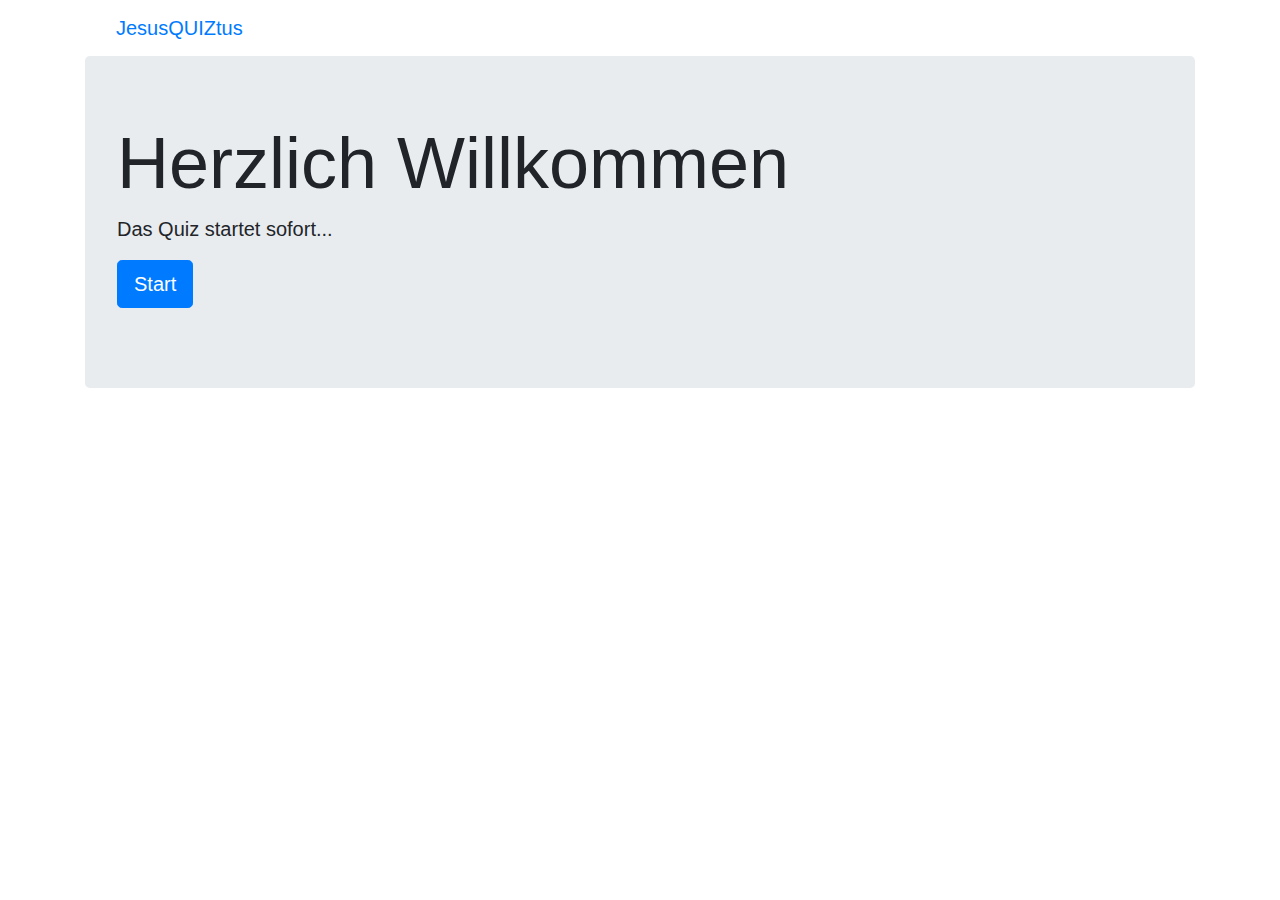
<file: quiz/quiz.html>
<!DOCTYPE html>
<html lang="de">

<head>
  <meta charset="UTF-8">
  <meta name="viewport" content="width=device-width, initial-scale=1.0">
  <meta http-equiv="X-UA-Compatible" content="ie=edge">
  <title>Bibel Quiz</title>

  <!-- jQuery -->
  <script src="https://ajax.googleapis.com/ajax/libs/jquery/3.4.1/jquery.min.js"></script>
  <!-- Bootstrap -->
  <link href="/css/bootstrap.min.css" rel="stylesheet">
  <link href="/css/style.css" rel="stylesheet">
  <!-- include all compiled plugins -->
  <script src="/js/bootstrap.min.js"></script>
</head>

<body>
  <div class="container">
    <nav class="navbar navbar-fixed">
      <div class="container-fluid">
        <div class="navbar-header">
          <a class="navbar-brand text-primary" href="#">JesusQUIZtus</a>
        </div>
      </div>
    </nav>
    <!-- START screen -->
    <div id="start_screen" class="jumbotron quiz_start">
      <h1 class="display-3">Herzlich Willkommen</h1>
      <p class="lead">Das Quiz startet sofort...</p>
      <p><button role="button" class="start btn btn-primary btn-lg" id="start_button">Start</button></p>
    </div>
    <!-- QUESTION screen -->
    <div id="question_screen" class="collapse jumbotron quiz_question">
      <h2>Frage <span id="question_nbr">1</span></h2>
      <p id="question_text" class="display-4">Was ist die richtige Antwort?</p>
      <div class="row">
        <!-- answer A -->
        <div class="col-md-6">
          <p><button id="answer_a_button" class="answer btn btn-secondary btn-block" role="button"><span
                id="answer_a"></span></button></p>
        </div>
        <!-- answer B -->
        <div class="col-md-6">
          <p><button id="answer_b_button" class="answer btn btn-secondary btn-block" role="button"><span
                id="answer_b"></span></button></p>
        </div>
      </div>
      <div class="row">
        <!-- answer C -->
        <div class="col-md-6">
          <p><button id="answer_c_button" class="answer btn btn-secondary btn-block" role="button"><span
                id="answer_c"></span></button></p>
        </div>
        <!-- answer D -->
        <div class="col-md-6">
          <p><button id="answer_d_button" class="answer btn btn-secondary btn-block" role="button"><span
                id="answer_d"></span></button></p>
        </div>
      </div>
      <div class="row">
        <div class="col-md-10"></div>
        <div class="col-md-2">
          <!-- commit button -->
          <p><button id="commit_button" class="btn btn-default btn-block bg-primary" role="button"
              disabled>Antworten</button>
          </p>
          <!-- continue button -->
          <p><button id="continue_button" class="btn btn-default btn-block bg-primary" role="button"
              disabled>Weiter</button>
          </p>
        </div>
      </div>
    </div>
    <!-- END screen -->
    <div id="end_screen" class="collapse jumbotron quiz_end">
      <h1 class="display-3">Du hast alle Fragen beantwortet</h1>
      <p class="lead">Du hast <span class="display-4" id="endpoints">0</span> von <span class="display-4"
          id="possiblepoints">0</span> Fragen richtig beantwortet.</p>
      <p> <span id="end_message" class="display-3">Das ist doch prima!</span></p>
    </div>
  </div>

  <!-- my scripts -->
  <script src="/quiz/quiz.js"></script>
  <script src="/js/app.js"></script>
</body>

</html>
</file>
<file: css/style.css>
h1{
  word-wrap: break-word;
  -webkit-hyphens: auto;
  -moz-hyphens: auto;
  -ms-hyphens: auto;
  -o-hyphens: auto;
  hyphens: auto;
}
</file>
